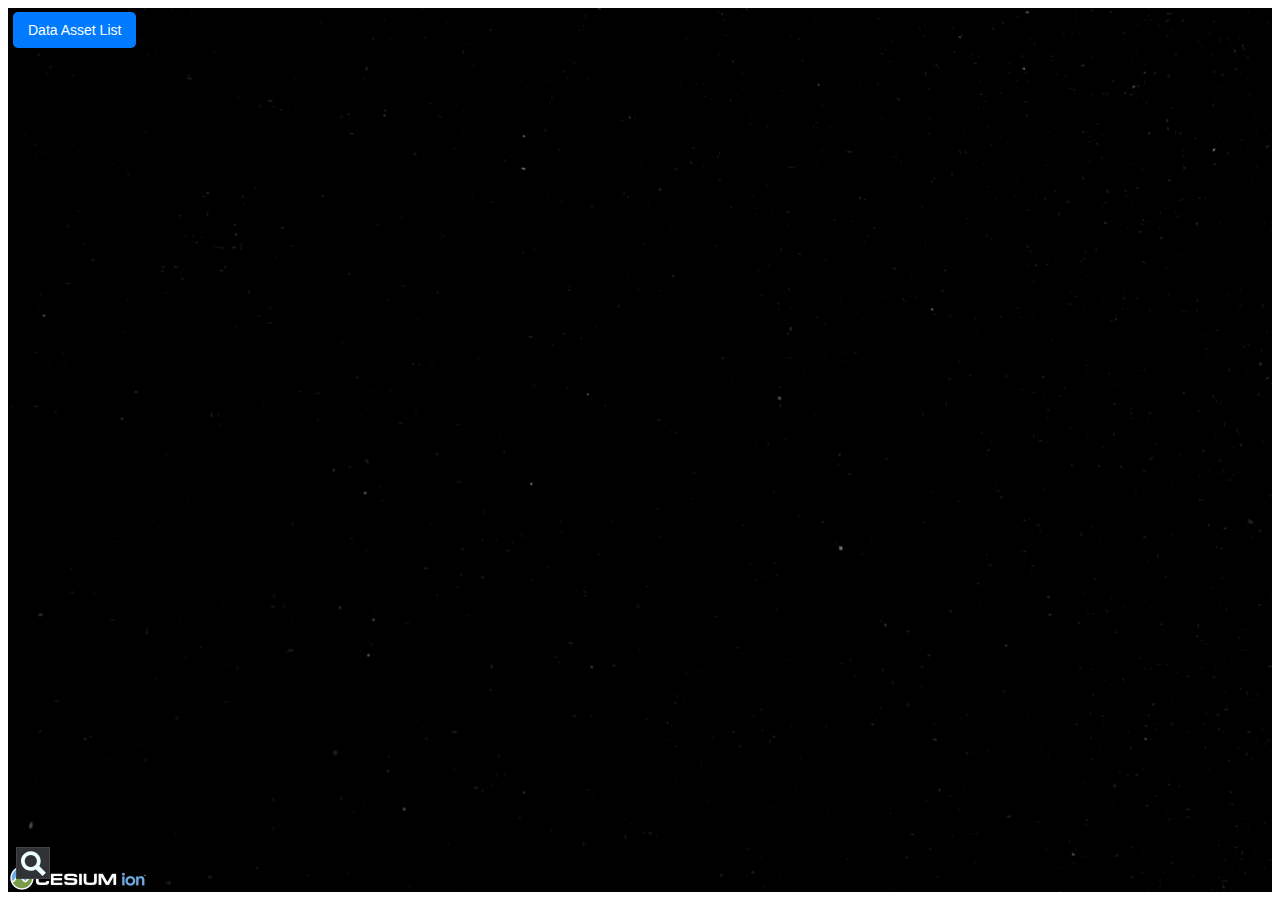
<file: index.html>
<html lang="en">
<head>
    <meta charset="UTF-8">
    <meta name="viewport" content="width=device-width, initial-scale=1.0">
    <title>Document</title>
    <link href="RICore/Widgets/widgets.css" rel="stylesheet">                 <!--     CSS for cesium map-->
    <script src="RICore/Cesium.js"></script>                                 <!--     JS for cesium map-->
    <script src="RICore/Compass/viewerCesiumNavigationMixin.js"></script>    <!--     Js for cesium compas (top left of screen)-->
	<script src="https://ajax.googleapis.com/ajax/libs/jquery/3.7.1/jquery.min.js"></script>
    <link rel="stylesheet" href="css/styles.css">
    <link rel="shortcut icon" href="#">

</head>
<body>
    <div id="RIContainer"></div>

    <button id="openModal" class="cesium-button" onclick="openModalAssetList()">Data Asset List</button>

    <div id="modal" class="modal">
        <div class="modal-content">
            <span id="closeModal" class="close">&times;</span> 
            <br>
            <input type="text" id="searchField" placeholder="Search..." style="margin-bottom: 10px; width: 100%; padding: 8px;">

            <div class="dataTableContainer">
                <table id="dataTable" border="1">  
                    <thead>
                        <tr>
                            <th>ID</th>
                            <th>Culvert Name</th>
                            <th>Layer</th>
                            <th>Path</th>
                            <th>Coordinates</th>
                            <th>Asset Condition</th>
                            <th>Fly To</th>
                            <th>Actions</th>
                        </tr>
                    </thead>
                    <tbody>
                        <!-- Rows will be dynamically added here -->
                    </tbody>
                </table>

            </div>
            
        </div>
    </div>
</body>
</html>
 

<script src="js/onLoad.js"></script>
</file>
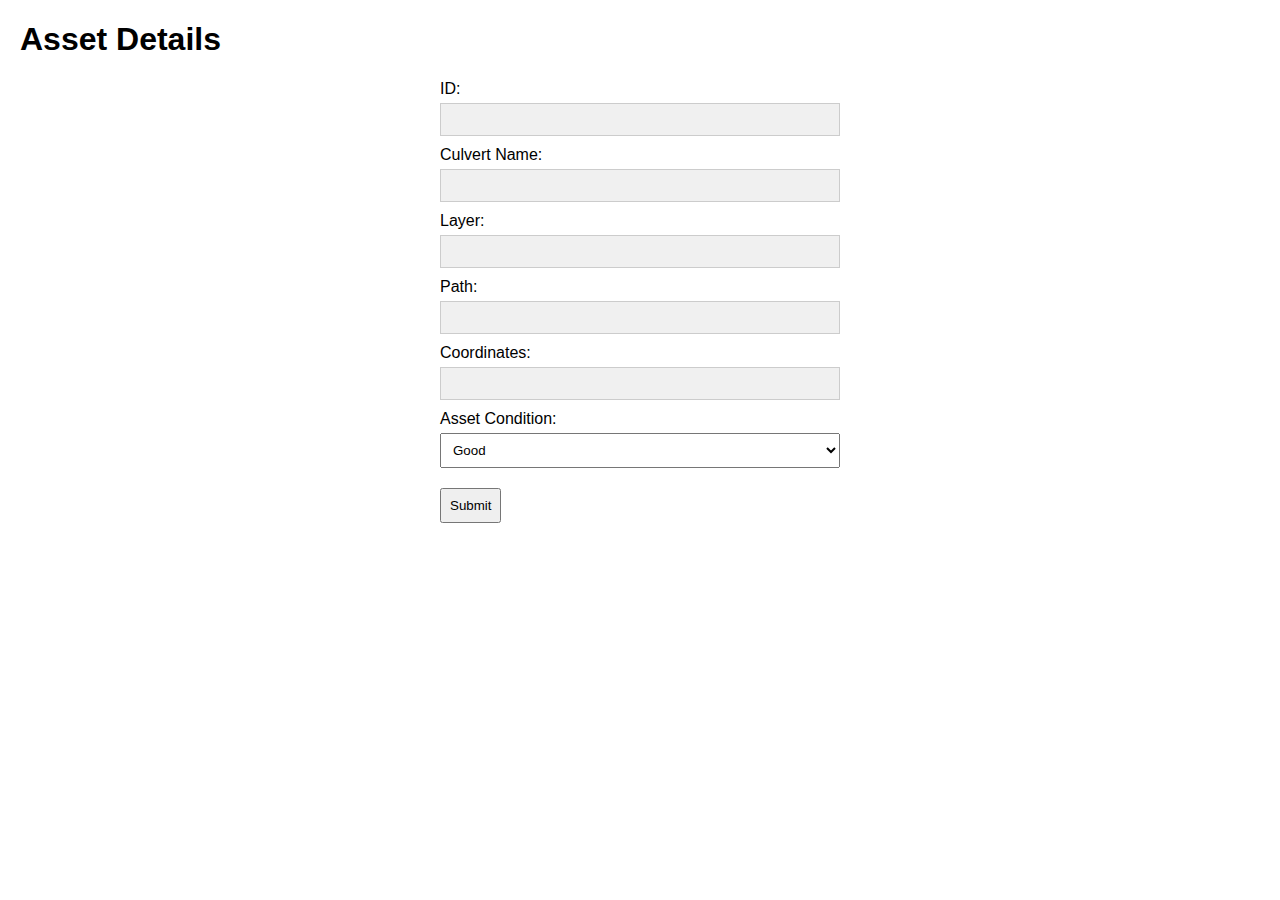
<file: editAsset.html>
<!DOCTYPE html>
<html lang="en">
<head>
    <meta charset="UTF-8">
    <meta name="viewport" content="width=device-width, initial-scale=1.0">
	<script src="https://ajax.googleapis.com/ajax/libs/jquery/3.7.1/jquery.min.js"></script>
    <link rel="shortcut icon" href="#">

    <title>Read Only Form</title>
    <style>
        body {
            font-family: Arial, sans-serif;
            margin: 20px;
        }
        form {
            max-width: 400px;
            margin: 0 auto;
        }
        label {
            display: block;
            margin: 10px 0 5px;
        }
        input[readonly] {
            background-color: #f0f0f0;
            border: 1px solid #ccc;
            padding: 8px;
            width: 100%;
            box-sizing: border-box;
        }
        select {
            padding: 8px;
            width: 100%;
            box-sizing: border-box;
        }
        button {
            margin-top: 20px; 
            padding: 8px; 
        }
    </style>
</head>
<body>

<h1>Asset Details</h1>
<form>
    <label for="id">ID:</label>
    <input type="text" id="id" name="id" value="" readonly>

    <label for="culvert-name">Culvert Name:</label>
    <input type="text" id="culvert_name" name="culvert_name" value="" readonly>

    <label for="layer">Layer:</label>
    <input type="text" id="layer" name="layer" value="" readonly>

    <label for="path">Path:</label>
    <input type="text" id="path" name="path" value="" readonly>

    <label for="coordinates">Coordinates:</label>
    <input type="text" id="coordinates" name="coordinates" value="" readonly>

    <label for="asset_condition">Asset Condition:</label>
    <select id="asset_condition" name="asset_condition">
        <option value="Good">Good</option>
        <option value="Medium">Medium</option>
        <option value="Poor">Poor</option>
        <option value="Critical">Critical</option>
    </select>
     
    <button type="submit" onClick="updateAssetData()">Submit</button>
</form>

</body>
</html>

<script src="js/editAsset.js"></script>
</file>
<file: RICore/Widgets/widgets.css>
.cesium-svgPath-svg {
	position: absolute;
	top: 0;
	left: 0;
	width: 100%;
	height: 100%;
	overflow: hidden;
}

.cesium-button {
	display: inline-block;
	position: relative;
	background: #303336;
	border: 1px solid #444;
	color: #edffff;
	fill: #edffff;
	border-radius: 4px;
	padding: 5px 12px;
	margin: 2px 3px;
	cursor: pointer;
	overflow: hidden;
	-moz-user-select: none;
	-webkit-user-select: none;
	-ms-user-select: none;
	user-select: none;
}

.cesium-button:focus {
	color: #fff;
	fill: #fff;
	border-color: #ea4;
	outline: none;
}

.cesium-button:hover {
	color: #fff;
	fill: #fff;
	background: #48b;
	border-color: #aef;
	box-shadow: 0 0 8px #fff;
}

.cesium-button:active {
	color: #000;
	fill: #000;
	background: #adf;
	border-color: #fff;
	box-shadow: 0 0 8px #fff;
}

.cesium-button:disabled,
.cesium-button-disabled,
.cesium-button-disabled:focus,
.cesium-button-disabled:hover,
.cesium-button-disabled:active {
	background: #303336;
	border-color: #444;
	color: #646464;
	fill: #646464;
	box-shadow: none;
	cursor: default;
}

.cesium-button option {
	background-color: #000;
	color: #eee;
}

.cesium-button option:disabled {
	color: #777;
}

.cesium-button input,
.cesium-button label {
	cursor: pointer;
}

.cesium-button input {
	vertical-align: sub;
}

.cesium-toolbar-button {
	box-sizing: border-box;
	width: 32px;
	height: 32px;
	border-radius: 14%;
	padding: 0;
	vertical-align: middle;
	z-index: 0;
}

.cesium-performanceDisplay-defaultContainer {
	position: absolute;
	top: 50px;
	right: 10px;
	text-align: right;
}

.cesium-performanceDisplay {
	background-color: rgba(40, 40, 40, 0.7);
	padding: 7px;
	border-radius: 5px;
	border: 1px solid #444;
	font: bold 12px sans-serif;
}

.cesium-performanceDisplay-fps {
	color: #e52;
}

.cesium-performanceDisplay-throttled {
	color: #a42;
}

.cesium-performanceDisplay-ms {
	color: #de3;
}

.cesium-animation-theme {
	visibility: hidden;
	display: block;
	position: absolute;
	z-index: -100;
}

.cesium-animation-themeNormal {
	color: #222;
}

.cesium-animation-themeHover {
	color: #4488B0;
}

.cesium-animation-themeSelect {
	color: #242;
}

.cesium-animation-themeDisabled {
	color: #333;
}

.cesium-animation-themeKnob {
	color: #222;
}

.cesium-animation-themePointer {
	color: #2E2;
}

.cesium-animation-themeSwoosh {
	color: #8AC;
}

.cesium-animation-themeSwooshHover {
	color: #AEF;
}

.cesium-animation-svgText {
	fill: #edffff;
	font-family: Sans-Serif;
	font-size: 15px;
	text-anchor: middle;
}

.cesium-animation-blank {
	fill: #000;
	fill-opacity: 0.01;
	stroke: none;
}

.cesium-animation-rectButton {
	cursor: pointer;
	-moz-user-select: none;
	-webkit-user-select: none;
	-ms-user-select: none;
	user-select: none;
}

.cesium-animation-rectButton .cesium-animation-buttonGlow {
	fill: #fff;
	stroke: none;
	display: none;
}

.cesium-animation-rectButton:hover .cesium-animation-buttonGlow {
	display: block;
}

.cesium-animation-rectButton .cesium-animation-buttonPath {
	fill: #edffff;
}

.cesium-animation-rectButton .cesium-animation-buttonMain {
	stroke: #444;
	stroke-width: 1.2;
}

.cesium-animation-rectButton:hover .cesium-animation-buttonMain {
	stroke: #AEF;
}

.cesium-animation-rectButton:active .cesium-animation-buttonMain {
	fill: #ABD6FF;
}

.cesium-animation-buttonDisabled {
	-moz-user-select: none;
	-webkit-user-select: none;
	-ms-user-select: none;
	user-select: none;
}

.cesium-animation-buttonDisabled .cesium-animation-buttonMain {
	stroke: #555;
}

.cesium-animation-buttonDisabled .cesium-animation-buttonPath {
	fill: #818181;
}

.cesium-animation-buttonDisabled .cesium-animation-buttonGlow {
	display: none;
}

.cesium-animation-buttonToggled .cesium-animation-buttonGlow {
	display: block;
	fill: #2E2;
}

.cesium-animation-buttonToggled .cesium-animation-buttonMain {
	stroke: #2E2;
}

.cesium-animation-buttonToggled:hover .cesium-animation-buttonGlow {
	fill: #fff;
}

.cesium-animation-buttonToggled:hover .cesium-animation-buttonMain {
	stroke: #2E2;
}

.cesium-animation-shuttleRingG {
	cursor: pointer;
}

.cesium-animation-shuttleRingPointer {
	cursor: pointer;
}

.cesium-animation-shuttleRingPausePointer {
	cursor: pointer;
}

.cesium-animation-shuttleRingBack {
	fill: #181818;
	fill-opacity: 0.8;
	stroke: #333;
	stroke-width: 1.2;
}

.cesium-animation-shuttleRingSwoosh line {
	stroke: #8AC;
	stroke-width: 3;
	stroke-opacity: 0.2;
	stroke-linecap: round;
}

.cesium-animation-knobOuter {
	cursor: pointer;
	stroke: #444;
	stroke-width: 1.2;
}

.cesium-animation-knobInner {
	cursor: pointer;
}

.cesium-baseLayerPicker-selected {
	position: absolute;
	top: 0;
	left: 0;
	width: 100%;
	height: 100%;
	border: none;
}

.cesium-baseLayerPicker-dropDown {
	display: block;
	position: absolute;
	box-sizing: content-box;
	top: auto;
	right: 0;
	width: 320px;
	max-height: 500px;
	margin-top: 5px;
	background-color: rgba(38, 38, 38, 0.75);
	border: 1px solid #444;
	padding: 6px;
	overflow: auto;
	border-radius: 10px;
	-moz-user-select: none;
	-webkit-user-select: none;
	-ms-user-select: none;
	user-select: none;
	transform: translate(0, -20%);
	visibility: hidden;
	opacity: 0;
	transition: visibility 0s 0.2s, opacity 0.2s ease-in, transform 0.2s ease-in;
}

.cesium-baseLayerPicker-dropDown-visible {
	transform: translate(0, 0);
	visibility: visible;
	opacity: 1;
	transition: opacity 0.2s ease-out, transform 0.2s ease-out;
}

.cesium-baseLayerPicker-sectionTitle {
	display: block;
	font-family: sans-serif;
	font-size: 16pt;
	text-align: left;
	color: #edffff;
	margin-bottom: 4px;
}

.cesium-baseLayerPicker-choices {
	margin-bottom: 5px;
}

.cesium-baseLayerPicker-categoryTitle {
	color: #edffff;
	font-size: 11pt;
}

.cesium-baseLayerPicker-choices {
	display: block;
	border: 1px solid #888;
	border-radius: 5px;
	padding: 5px 0;
}

.cesium-baseLayerPicker-item {
	display: inline-block;
	vertical-align: top;
	margin: 2px 5px;
	width: 64px;
	text-align: center;
	cursor: pointer;
}

.cesium-baseLayerPicker-itemLabel {
	display: block;
	font-family: sans-serif;
	font-size: 8pt;
	text-align: center;
	vertical-align: middle;
	color: #edffff;
	cursor: pointer;
	word-wrap: break-word;
}

.cesium-baseLayerPicker-item:hover .cesium-baseLayerPicker-itemLabel,
.cesium-baseLayerPicker-item:focus .cesium-baseLayerPicker-itemLabel {
	text-decoration: underline;
}

.cesium-baseLayerPicker-itemIcon {
	display: inline-block;
	position: relative;
	width: inherit;
	height: auto;
	background-size: 100% 100%;
	border: solid 1px #444;
	border-radius: 9px;
	color: #edffff;
	margin: 0;
	padding: 0;
	cursor: pointer;
	box-sizing: border-box;
}

.cesium-baseLayerPicker-item:hover .cesium-baseLayerPicker-itemIcon {
	border-color: #fff;
	box-shadow: 0 0 8px #fff, 0 0 8px #fff;
}

.cesium-baseLayerPicker-selectedItem .cesium-baseLayerPicker-itemLabel {
	color: rgb(189, 236, 248);
}

.cesium-baseLayerPicker-selectedItem .cesium-baseLayerPicker-itemIcon {
	border: double 4px rgb(189, 236, 248);
}

.cesium-widget {
	position: relative;
}

.cesium-widget,
.cesium-widget canvas {
	width: 100%;
	height: 100%;
	touch-action: none;
}

.cesium-widget-credits {
	display: block;
	position: absolute;
	bottom: 0;
	left: 0;
	color: #fff;
	font-size: 10px;
	text-shadow: 0px 0px 2px #000000;
	padding-right: 5px;
}

.cesium-widget-credits a,
.cesium-widget-credits a:visited {
	color: #fff;
}

.cesium-widget-errorPanel {
	position: absolute;
	top: 0;
	right: 0;
	bottom: 0;
	left: 0;
	text-align: center;
	background: rgba(0, 0, 0, 0.7);
	z-index: 99999;
}

.cesium-widget-errorPanel:before {
	display: inline-block;
	vertical-align: middle;
	height: 100%;
	content: "";
}

.cesium-widget-errorPanel-content {
	width: 75%;
	display: inline-block;
	text-align: left;
	vertical-align: middle;
	border: 1px solid #526F82;
	border-radius: 7px;
	background-color: black;
	color: white;
	font-size: 10pt;
	padding: 1em;
}

.cesium-widget-errorPanel-header {
	font-size: 120%;
	color: #fe4;
}

.cesium-widget-errorPanel-scroll {
	overflow: auto;
	font-family: monospace;
	white-space: pre-wrap;
	padding: 0;
	margin: 10px 0;
}

.cesium-widget-errorPanel-buttonPanel {
	text-align: center;
}

.cesium-cesiumInspector {
	border-radius: 5px;
	transition: width ease-in-out 0.25s;
	background: rgba(48, 51, 54, 0.8);
	border: 1px solid #444;
	color: #edffff;
	display: inline-block;
	position: relative;
	padding: 4px 12px;
	-moz-user-select: none;
	-webkit-user-select: none;
	-ms-user-select: none;
	user-select: none;
	overflow: hidden;
}

.cesium-cesiumInspector-button {
	text-align: center;
	font-size: 11pt;
}

.cesium-cesiumInspector-visible .cesium-cesiumInspector-button {
	border-bottom: 1px solid #aaa;
	padding-bottom: 3px;
}

.cesium-cesiumInspector input:enabled,
.cesium-cesiumInspector-button {
	cursor: pointer;
}

.cesium-cesiumInspector-visible {
	width: 185px;
	height: auto;
}

.cesium-cesiumInspector-hidden {
	width: 122px;
	height: 17px;
}

.cesium-cesiumInspector-sectionContent {
	max-height: 500px;
}

.cesium-cesiumInspector-section-collapsed .cesium-cesiumInspector-sectionContent {
	max-height: 0;
	padding: 0 !important;
	overflow: hidden;
}

.cesium-cesiumInspector-dropDown {
	margin: 5px 0;
	font-family: sans-serif;
	font-size: 10pt;
	width: 185px;
}

.cesium-cesiumInspector-frustumStatistics {
	padding-left: 10px;
	padding: 5px;
	background-color: rgba(80, 80, 80, 0.75);
}

.cesium-cesiumInspector-pickButton {
	background-color: rgba(0, 0, 0, 0.3);
	border: 1px solid #444;
	color: #edffff;
	border-radius: 5px;
	padding: 3px 7px;
	cursor: pointer;
	-moz-user-select: none;
	-webkit-user-select: none;
	-ms-user-select: none;
	user-select: none;
	margin: 0 auto;
}

.cesium-cesiumInspector-pickButton:focus {
	outline: none;
}

.cesium-cesiumInspector-pickButton:active,
.cesium-cesiumInspector-pickButtonHighlight {
	color: #000;
	background: #adf;
	border-color: #fff;
	box-shadow: 0 0 8px #fff;
}

.cesium-cesiumInspector-center {
	text-align: center;
}

.cesium-cesiumInspector-sectionHeader {
	font-weight: bold;
	font-size: 10pt;
	margin: 0;
	cursor: pointer;
}

.cesium-cesiumInspector-pickSection {
	border: 1px solid #aaa;
	border-radius: 5px;
	padding: 3px;
	margin-bottom: 5px;
}

.cesium-cesiumInspector-sectionContent {
	margin-bottom: 10px;
	transition: max-height 0.25s;
}

.cesium-cesiumInspector-tileText {
	padding-bottom: 10px;
	border-bottom: 1px solid #aaa;
}

.cesium-cesiumInspector-relativeText {
	padding-top: 10px;
}

.cesium-cesiumInspector-sectionHeader::before {
	margin-right: 5px;
	content: '-';
	width: 1ch;
	display: inline-block;
}

.cesium-cesiumInspector-section-collapsed .cesium-cesiumInspector-sectionHeader::before {
	content: '+';
}

ul.cesium-cesiumInspector-statistics {
	margin: 0;
	padding-top: 3px;
	padding-bottom: 3px;
}

ul.cesium-cesiumInspector-statistics+ul.cesium-cesiumInspector-statistics {
	border-top: 1px solid #aaa;
}

.cesium-cesiumInspector-slider {
	margin-top: 5px;
}

.cesium-cesiumInspector-slider input[type=number] {
	text-align: left;
	background-color: #222;
	outline: none;
	border: 1px solid #444;
	color: #edffff;
	width: 100px;
	border-radius: 3px;
	padding: 1px;
	margin-left: 10px;
	cursor: auto;
}

.cesium-cesiumInspector-slider input[type=number]::-webkit-outer-spin-button,
.cesium-cesiumInspector-slider input[type=number]::-webkit-inner-spin-button {
	-webkit-appearance: none;
	margin: 0;
}

.cesium-cesiumInspector-slider input[type=range] {
	margin-left: 5px;
	vertical-align: middle;
}

.cesium-cesiumInspector-hide .cesium-cesiumInspector-styleEditor {
	display: none;
}

.cesium-cesiumInspector-styleEditor {
	padding: 10px;
	border-radius: 5px;
	background: rgba(48, 51, 54, 0.8);
	border: 1px solid #444;
}

.cesium-cesiumInspector-styleEditor textarea {
	width: 100%;
	height: 300px;
	background: transparent;
	color: #edffff;
	border: none;
	padding: 0;
	white-space: pre;
	overflow-wrap: normal;
	overflow-x: auto;
}

.cesium-3DTilesInspector {
	width: 300px;
	pointer-events: all;
}

.cesium-3DTilesInspector-statistics {
	font-size: 11px;
}

.cesium-3DTilesInspector div,
.cesium-3DTilesInspector input[type=range] {
	width: 100%;
	box-sizing: border-box;
}

.cesium-cesiumInspector-error {
	color: #ff9e9e;
	overflow: auto;
}

.cesium-3DTilesInspector .cesium-cesiumInspector-section {
	margin-top: 3px;
}

.cesium-3DTilesInspector .cesium-cesiumInspector-sectionHeader+.cesium-cesiumInspector-show {
	border-top: 1px solid white;
}

input.cesium-cesiumInspector-url {
	overflow: hidden;
	white-space: nowrap;
	overflow-x: scroll;
	background-color: transparent;
	color: white;
	outline: none;
	border: none;
	height: 1em;
	width: 100%;
}

.cesium-cesiumInspector .field-group {
	display: table;
}

.cesium-cesiumInspector .field-group>label {
	display: table-cell;
	font-weight: bold;
}

.cesium-cesiumInspector .field-group>.field {
	display: table-cell;
	width: 100%;
}

.cesium-button.cesium-fullscreenButton {
	display: block;
	width: 100%;
	height: 100%;
	margin: 0;
	border-radius: 0;
}

.cesium-button.cesium-vrButton {
	display: block;
	width: 100%;
	height: 100%;
	margin: 0;
	border-radius: 0;
}

.cesium-viewer-geocoderContainer .cesium-geocoder-input {
	border: solid 1px #444;
	background-color: rgba(40, 40, 40, 0.7);
	color: white;
	display: inline-block;
	vertical-align: middle;
	width: 0;
	height: 32px;
	margin: 0;
	padding: 0 32px 0 0;
	border-radius: 0;
	box-sizing: border-box;
	transition: width ease-in-out 0.25s, background-color 0.2s ease-in-out;
	-webkit-appearance: none;
}

.cesium-viewer-geocoderContainer:hover .cesium-geocoder-input {
	border-color: #aef;
	box-shadow: 0 0 8px #fff;
}

.cesium-viewer-geocoderContainer .cesium-geocoder-input:focus {
	border-color: #ea4;
	background-color: rgba(15, 15, 15, 0.9);
	box-shadow: none;
	outline: none;
}

.cesium-viewer-geocoderContainer:hover .cesium-geocoder-input,
.cesium-viewer-geocoderContainer .cesium-geocoder-input:focus,
.cesium-viewer-geocoderContainer .cesium-geocoder-input-wide {
	padding-left: 4px;
	width: 250px;
}

.cesium-viewer-geocoderContainer .search-results {
	position: relative;
    background-color: #000;
    color: #eee;
    overflow-y: auto;
    opacity: 0.8;
    width: 100%;
    top: -32px;
    transform: translate(0, -100%);
}

.cesium-viewer-geocoderContainer .search-results ul {
	list-style-type: none;
	margin: 0;
	padding: 0;
	transform: rotate(180deg)
}

.cesium-viewer-geocoderContainer .search-results ul li {
	font-size: 14px;
	padding: 3px 10px;
	transform: rotate(-180deg);
}

.cesium-viewer-geocoderContainer .search-results ul li:hover {
	cursor: pointer;
}

.cesium-viewer-geocoderContainer .search-results ul li.active {
	background: #48b;
}

.cesium-geocoder-searchButton {
	background-color: #303336;
	display: inline-block;
	position: absolute;
	cursor: pointer;
	width: 32px;
	top: 1px;
	right: 1px;
	height: 30px;
	vertical-align: middle;
	fill: #edffff;
}

.cesium-geocoder-searchButton:hover {
	background-color: #48b;
}

.cesium-infoBox {
	display: block;
	position: absolute;
	top: 50px;
	right: 0;
	width: 40%;
	max-width: 480px;
	background: rgba(38, 38, 38, 0.95);
	color: #edffff;
	border: 1px solid #444;
	border-right: none;
	border-top-right-radius: 7px;
	border-bottom-right-radius: 7px;
	box-shadow: 0 0 10px 1px #000;
	transform: translate(100%, 0);
	visibility: hidden;
	opacity: 0;
	transition: visibility 0s 0.2s, opacity 0.2s ease-in, transform 0.2s ease-in;
}

.cesuium-infoBox-description .projectDesc{
	float: right;
}

.cesuium-infoBox-description .projectDesc button{
	border-radius: 3px;
}

.cesium-infoBox-visible {
	transform: translate(0, 0);
	visibility: visible;
	opacity: 1;
	transition: opacity 0.2s ease-out, transform 0.2s ease-out;
}

.cesium-infoBox-title {
	display: block;
	height: 20px;
	padding: 5px 30px 5px 25px;
	background: rgba(84, 84, 84, 1.0);
	border-top-right-radius: 7px;
	text-align: center;
	text-overflow: ellipsis;
	white-space: nowrap;
	overflow: hidden;
	box-sizing: content-box;
}

.cesium-infoBox-bodyless .cesium-infoBox-title {
	border-bottom-right-radius: 7px;
}

button.cesium-infoBox-camera {
	display: block;
	position: absolute;
	top: 4px;
	left: 4px;
	width: 22px;
	height: 22px;
	background: transparent;
	border-color: transparent;
	border-radius: 3px;
	padding: 0 5px;
	margin: 0;
}

button.cesium-infoBox-close {
	display: block;
	position: absolute;
	top: 5px;
	right: 5px;
	height: 20px;
	background: transparent;
	border: none;
	border-radius: 2px;
	font-weight: bold;
	font-size: 16px;
	padding: 0 5px;
	margin: 0;
	color: #edffff;
}

button.cesium-infoBox-close:focus {
	background: rgba(238, 136, 0, 0.44);
	outline: none;
}

button.cesium-infoBox-close:hover {
	background: #888;
	color: #000;
}

button.cesium-infoBox-close:active {
	background: #a00;
	color: #000;
}

.cesium-infoBox-bodyless .cesium-infoBox-iframe {
	display: none;
}

.cesium-infoBox-iframe {
	border: none;
	width: 100%;
	width: calc(100% - 2px);
}

span.cesium-sceneModePicker-wrapper {
	display: inline-block;
	position: relative;
	margin: 0 3px;
}

.cesium-sceneModePicker-visible {
	visibility: visible;
	opacity: 1;
	transition: opacity 0.25s linear;
}

.cesium-sceneModePicker-hidden {
	visibility: hidden;
	opacity: 0;
	transition: visibility 0s 0.25s, opacity 0.25s linear;
}

.cesium-sceneModePicker-wrapper .cesium-sceneModePicker-none {
	display: none;
}

.cesium-sceneModePicker-slide-svg {
	transition: left 2s;
	top: 0;
	left: 0;
}

.cesium-sceneModePicker-wrapper .cesium-sceneModePicker-dropDown-icon {
	box-sizing: border-box;
	padding: 0;
	margin: 3px 0;
}

.cesium-sceneModePicker-wrapper .cesium-sceneModePicker-button3D,
.cesium-sceneModePicker-wrapper .cesium-sceneModePicker-buttonColumbusView,
.cesium-sceneModePicker-wrapper .cesium-sceneModePicker-button2D {
	margin: 0 0 3px 0;
}

.cesium-sceneModePicker-wrapper .cesium-sceneModePicker-button3D .cesium-sceneModePicker-icon2D {
	left: 100%;
}

.cesium-sceneModePicker-wrapper .cesium-sceneModePicker-button3D .cesium-sceneModePicker-iconColumbusView {
	left: 200%;
}

.cesium-sceneModePicker-wrapper .cesium-sceneModePicker-buttonColumbusView .cesium-sceneModePicker-icon3D {
	left: -200%;
}

.cesium-sceneModePicker-wrapper .cesium-sceneModePicker-buttonColumbusView .cesium-sceneModePicker-icon2D {
	left: -100%;
}

.cesium-sceneModePicker-wrapper .cesium-sceneModePicker-button2D .cesium-sceneModePicker-icon3D {
	left: -100%;
}

.cesium-sceneModePicker-wrapper .cesium-sceneModePicker-button2D .cesium-sceneModePicker-iconColumbusView {
	left: 100%;
}

.cesium-sceneModePicker-wrapper .cesium-sceneModePicker-selected {
	border-color: #2e2;
	box-shadow: 0 0 8px #fff, 0 0 8px #fff;
}

span.cesium-projectionPicker-wrapper {
	display: inline-block;
	position: relative;
	margin: 0 3px;
}

.cesium-projectionPicker-visible {
	visibility: visible;
	opacity: 1;
	transition: opacity 0.25s linear;
}

.cesium-projectionPicker-hidden {
	visibility: hidden;
	opacity: 0;
	transition: visibility 0s 0.25s, opacity 0.25s linear;
}

.cesium-projectionPicker-wrapper .cesium-projectionPicker-none {
	display: none;
}

.cesium-projectionPicker-wrapper .cesium-projectionPicker-dropDown-icon {
	box-sizing: border-box;
	padding: 0;
	margin: 3px 0;
}

.cesium-projectionPicker-wrapper .cesium-projectionPicker-buttonPerspective,
.cesium-projectionPicker-wrapper .cesium-projectionPicker-buttonOrthographic {
	margin: 0 0 3px 0;
}

.cesium-projectionPicker-wrapper .cesium-projectionPicker-buttonPerspective .cesium-projectionPicker-iconOrthographic {
	left: 100%;
}

.cesium-projectionPicker-wrapper .cesium-projectionPicker-buttonOrthographic .cesium-projectionPicker-iconPerspective {
	left: -100%;
}

.cesium-projectionPicker-wrapper .cesium-projectionPicker-selected {
	border-color: #2e2;
	box-shadow: 0 0 8px #fff, 0 0 8px #fff;
}

.cesium-performance-watchdog-message-area {
	position: relative;
	background-color: yellow;
	color: black;
	padding: 10px;
}

.cesium-performance-watchdog-message {
	margin-right: 30px;
}

.cesium-performance-watchdog-message-dismiss {
	position: absolute;
	right: 0;
	margin: 0 10px 0 0;
}

.cesium-navigationHelpButton-wrapper {
	position: relative;
	display: inline-block;
}

.cesium-navigation-help {
	visibility: hidden;
	position: absolute;
	top: 38px;
	right: 2px;
	width: 250px;
	border-radius: 10px;
	transform: scale(0.01);
	transform-origin: 234px -10px;
	transition: visibility 0s 0.25s, transform 0.25s ease-in;
}

.cesium-navigation-help-visible {
	visibility: visible;
	transform: scale(1);
	transition: transform 0.25s ease-out;
}

.cesium-navigation-help-instructions {
	border: 1px solid #444;
	background-color: rgba(38, 38, 38, 0.75);
	padding-bottom: 5px;
	border-radius: 0 0 10px 10px;
}

.cesium-click-navigation-help {
	display: none;
}

.cesium-touch-navigation-help {
	display: none;
	padding-top: 5px;
}

.cesium-click-navigation-help-visible {
	display: block;
}

.cesium-touch-navigation-help-visible {
	display: block;
}

.cesium-navigation-help-pan {
	color: #66ccff;
	font-weight: bold;
}

.cesium-navigation-help-zoom {
	color: #65fd00;
	font-weight: bold;
}

.cesium-navigation-help-rotate {
	color: #ffd800;
	font-weight: bold;
}

.cesium-navigation-help-tilt {
	color: #d800d8;
	font-weight: bold;
}

.cesium-navigation-help-details {
	color: #ffffff;
}

.cesium-navigation-button {
	color: #fff;
	background-color: transparent;
	border-bottom: none;
	border-top: 1px solid #444;
	border-right: 1px solid #444;
	margin: 0;
	width: 50%;
	cursor: pointer;
}

.cesium-navigation-button-icon {
	vertical-align: middle;
	padding: 5px 1px;
}

.cesium-navigation-button:focus {
	outline: none;
}

.cesium-navigation-button-left {
	border-radius: 10px 0 0 0;
	border-left: 1px solid #444;
}

.cesium-navigation-button-right {
	border-radius: 0 10px 0 0;
	border-left: none;
}

.cesium-navigation-button-selected {
	background-color: rgba(38, 38, 38, 0.75);
}

.cesium-navigation-button-unselected {
	background-color: rgba(0, 0, 0, 0.75);
}

.cesium-navigation-button-unselected:hover {
	background-color: rgba(76, 76, 76, 0.75);
}

.cesium-selection-wrapper {
	position: absolute;
	width: 100px;
	height: 100px;
	pointer-events: none;
	visibility: hidden;
	opacity: 0;
	transition: visibility 0s 0.2s, opacity 0.2s ease-in;
}

.cesium-selection-wrapper-visible {
	visibility: visible;
	opacity: 1;
	transition: opacity 0.2s ease-out;
}

.cesium-selection-wrapper svg {
	fill: rgb(116, 238, 34);
	stroke: rgb(38, 78, 0);
	stroke-width: 1.1px;
}

.cesium-timeline-main {
	position: relative;
	left: 0;
	bottom: 0;
	overflow: hidden;
	border: solid 1px #888;
}

.cesium-timeline-trackContainer {
	width: 100%;
	overflow: auto;
	border-top: solid 1px #888;
	position: relative;
	top: 0;
	left: 0;
}

.cesium-timeline-tracks {
	position: absolute;
	top: 0;
	left: 0;
	width: 100%;
}

.cesium-timeline-needle {
	position: absolute;
	left: 0;
	top: 1.7em;
	bottom: 0;
	width: 1px;
	background: #F00;
}

.cesium-timeline-bar {
	position: relative;
	left: 0;
	top: 0;
	overflow: hidden;
	cursor: pointer;
	width: 100%;
	height: 1.7em;
	background: linear-gradient(to bottom, rgba(116, 117, 119, 0.8) 0%, rgba(58, 68, 82, 0.8) 11%, rgba(46, 50, 56, 0.8) 46%, rgba(53, 53, 53, 0.8) 81%, rgba(53, 53, 53, 0.8) 100%);
}

.cesium-timeline-ruler {
	visibility: hidden;
	white-space: nowrap;
	font-size: 80%;
	z-index: -200;
}

.cesium-timeline-highlight {
	position: absolute;
	bottom: 0;
	left: 0;
	background: #08F;
}

.cesium-timeline-ticLabel {
	position: absolute;
	top: 0;
	left: 0;
	white-space: nowrap;
	font-size: 80%;
	color: #eee;
}

.cesium-timeline-ticMain {
	position: absolute;
	bottom: 0;
	left: 0;
	width: 1px;
	height: 50%;
	background: #eee;
}

.cesium-timeline-ticSub {
	position: absolute;
	bottom: 0;
	left: 0;
	width: 1px;
	height: 33%;
	background: #aaa;
}

.cesium-timeline-ticTiny {
	position: absolute;
	bottom: 0;
	left: 0;
	width: 1px;
	height: 25%;
	background: #888;
}

.cesium-timeline-icon16 {
	display: block;
	position: absolute;
	width: 16px;
	height: 16px;
	background-image: url(Images/TimelineIcons.png);
	background-repeat: no-repeat;
}

.cesium-viewer {
	font-family: sans-serif;
	font-size: 16px;
	overflow: hidden;
	display: block;
	position: relative;
	top: 0;
	left: 0;
	width: 100%;
	height: 100%;
}

.cesium-viewer-cesiumWidgetContainer {
	width: 100%;
	height: 100%;
}

.cesium-viewer-bottom {
	display: block;
	position: absolute;
	bottom: 0;
	left: 0;
	right: 0;
	padding-right: 5px;
}

.cesium-viewer .cesium-widget-credits {
	display: inline;
	position: static;
	bottom: auto;
	left: auto;
	padding-right: 0;
	color: #ffffff;
	font-size: 10px;
	text-shadow: 0 0 2px #000000;
}

.cesium-viewer-timelineContainer {
	position: absolute;
	bottom: 0;
	left: 169px;
	right: 29px;
	height: 27px;
	padding: 0;
	margin: 0;
	overflow: hidden;
	font-size: 14px;
}

.cesium-viewer-animationContainer {
	position: absolute;
	bottom: 0;
	left: 0;
	padding: 0;
	width: 169px;
	height: 112px;
}

.cesium-viewer-fullscreenContainer {
	position: absolute;
	bottom: 0;
	right: 0;
	padding: 0;
	width: 29px;
	height: 29px;
	overflow: hidden;
}

.cesium-viewer-vrContainer {
	position: absolute;
	bottom: 0;
	right: 0;
	padding: 0;
	width: 29px;
	height: 29px;
	overflow: hidden;
}


.cesium-viewer-toolbar {
	display: block;
	position: absolute;
	bottom: 5px;
	left: 5px;
}

.cesium-viewer-toolbar-admin {
	display: block;
	position: absolute;
	top: 5px;
	right: 50px;
}

.cesium-viewer-cesiumInspectorContainer {
	display: block;
	position: absolute;
	top: 50px;
	right: 10px;
}

.cesium-viewer-geocoderContainer {
	position: absolute;
    display: inline-block;
    margin: -40px 3px;
}

.cesium-viewer-cesium3DTilesInspectorContainer {
	display: block;
	position: absolute;
	top: 50px;
	right: 10px;
	max-height: calc(100% - 120px);
	box-sizing: border-box;
	overflow-y: auto;
	overflow-x: hidden;
}
</file>
<file: css/styles.css>
/* styles.css */
body {
    font-family: Arial, sans-serif;
}

.modal {
    display: none; /* Hidden by default */
    position: fixed;
    z-index: 1000;
    left: 0;
    top: 0;
    width: 100%;
    height: 100%;
    overflow: auto; /* Enable scroll if needed */
    background-color: rgba(0, 0, 0, 0.4); /* Black background with opacity */
}

.modal-content {
    background-color: #fff;
    margin: 15% auto; /* Center the modal */
    padding: 20px;
    border-radius: 5px;
    width: 80%;
    max-width: 500px;
    box-shadow: 0 4px 8px rgba(0, 0, 0, 0.2);

    /* Added for table overflow handling */
    max-width: 90%;
    max-height: 50%;
    overflow: auto;
    position: relative;
}

.close {
    color: #aaa;
    float: right;
    font-size: 24px;
    font-weight: bold;
    cursor: pointer;
    position: absolute;
    top: 10px;
    right: 10px;
}

.close:hover,
.close:focus {
    color: #000;
    text-decoration: none;
}

#searchField{
    max-width: 450px;
}

/* Button on Cesium map */
.cesium-button {
    position: absolute;
    top: 10px;
    left: 10px;
    z-index: 1;
    padding: 10px 15px;
    background-color: #007BFF;
    color: white;
    border: none;
    border-radius: 5px;
    cursor: pointer;
    font-size: 14px;
}

/* Table styling */
#dataTable {
    width: 100%;
    border-collapse: collapse; 
    margin-top: 30px;
}

#dataTable td, #dataTable th {
    word-break: break-word; 
    padding: 10px;
    text-align: left;
}

#dataTable th {
    background-color: #f2f2f2;
}

 
.dataTableContainer{
    max-height: 60%; 
    min-height: 30%;
    overflow-y: auto; 
    overflow-x: hidden; 
    border: 1px solid #ccc; 
}
</file>
